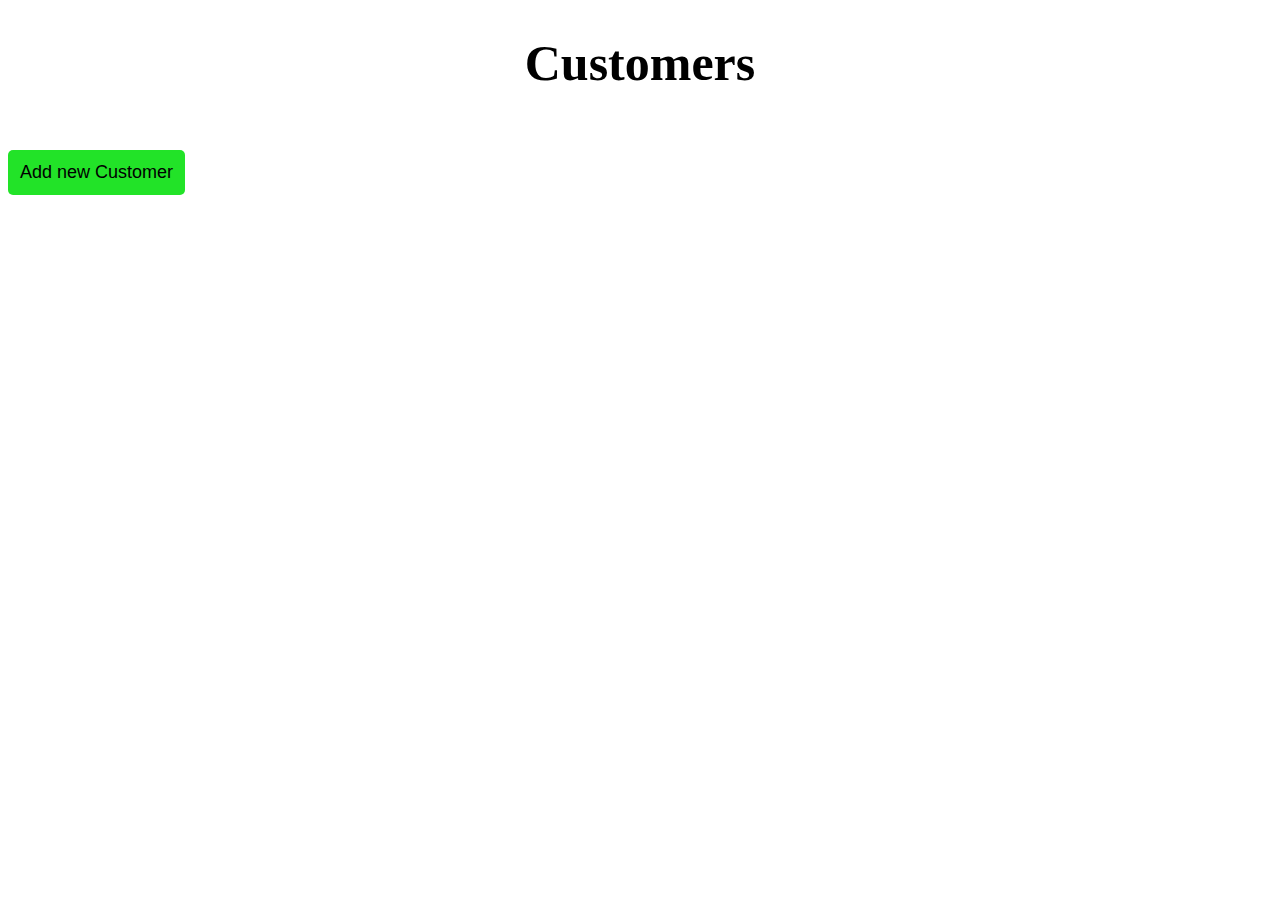
<file: index.html>
<!DOCTYPE html>
<html lang="en">
<head>
    <meta charset="UTF-8">
    <meta http-equiv="X-UA-Compatible" content="IE=edge">
    <meta name="viewport" content="width=device-width, initial-scale=1.0">
    <title>Document</title>
    <link rel="stylesheet" href="style.css">
</head>
<body>
    <h1 class="tittle">Customers</h1>
    <a href="/addUser.html"><button class="add_customer">Add new Customer</button></a>
    <div id="users">



    </div>












    <script src="index.js"></script>
</body>
</html>
</file>
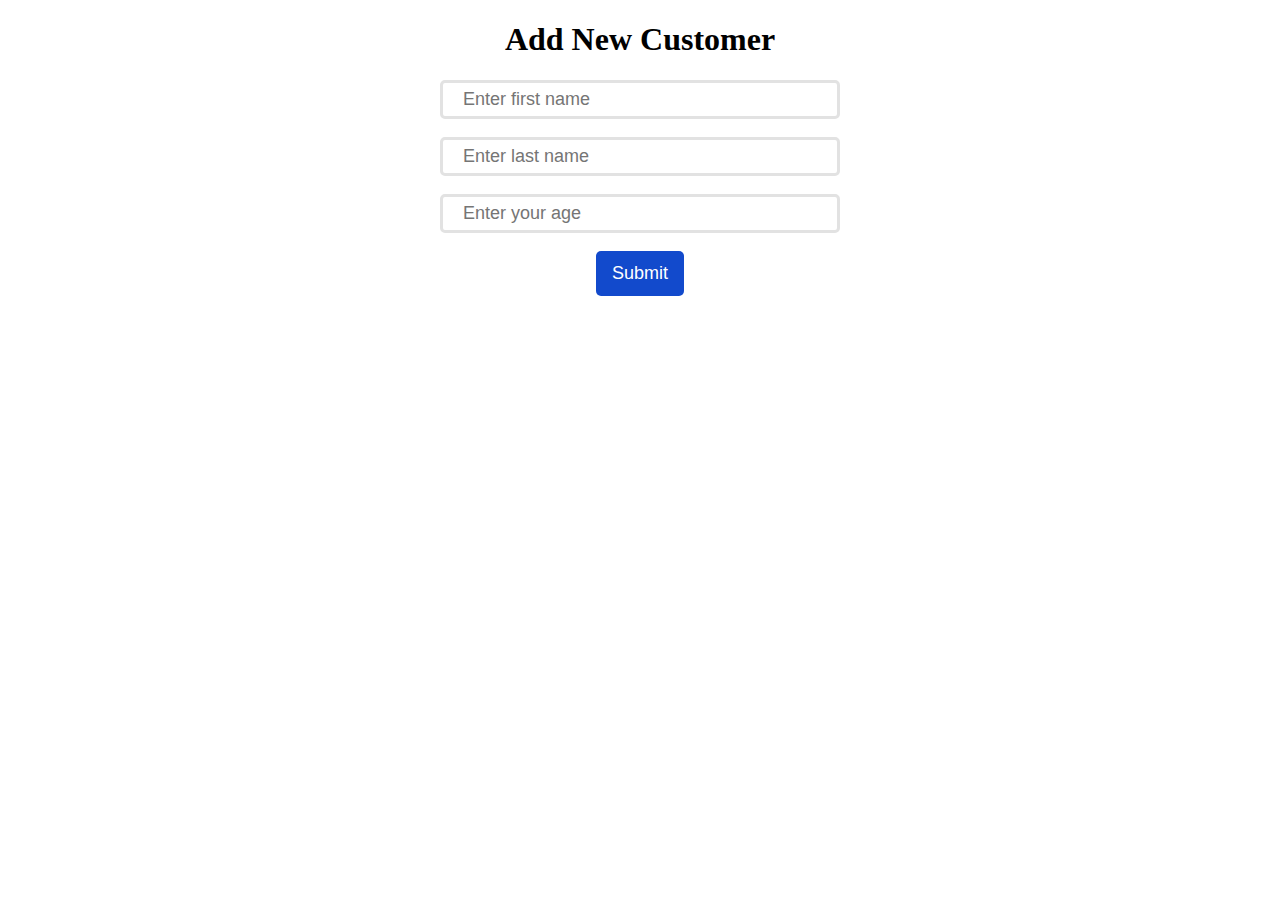
<file: addUser.html>
<!DOCTYPE html>
<html lang="en">
<head>
    <meta charset="UTF-8">
    <meta name="viewport" content="width=device-width, initial-scale=1.0">
    <title>Document</title>
    <link rel="stylesheet" href="addUser.css">
   
</head>
<body>
    <form class="form" id="addUser">
        <h1>Add New Customer</h1>
        <input placeholder="Enter first name" type="text" id="first-name">
        <br>
        <br>
        <input placeholder="Enter last name" type="text" id="last-name">
        <br>
        <br>
        <input placeholder="Enter your age" type="number" id="age">
        <br>
        <br>
        <button type="submit">Submit</button>
    </form>
    <p id="success"></p>
    <script src="addUser.js"></script>
</body>
</html>
</file>
<file: style.css>
#users{
    display: flex;
    flex-wrap: wrap;
    justify-content: space-between;
}
.person{
    border: solid grey;
    text-align: center;
    border-radius: 5px;
    margin-bottom: 1%;
}
.tittle{
    text-align: center;
    font-size: 50px;
}
.add_customer{
    margin: 2% 0;
    padding: 12px 12px;
    border: none;
    border-radius: 5px;
    font-size: 18px;
    background-color: rgba(30, 226, 36, 0.979);
    color: black;

}
</file>
<file: addUser.css>
.form{
    margin: 0 auto;
    width: 70%;
    text-align: center;
    
}
.form > input{
    padding: 6px 20px;
    width: 40%;
    border-radius: 5px;
    border: solid #e2e2e2;
    outline: none;
    font-size: 18px;
}
.form > button{
    border: none;
    outline: none;
    padding: 12px 16px;
    background-color: #124acc;
    color: #fff;
    border-radius: 5px;
    font-size: 18px;
    cursor: pointer;
}
</file>
